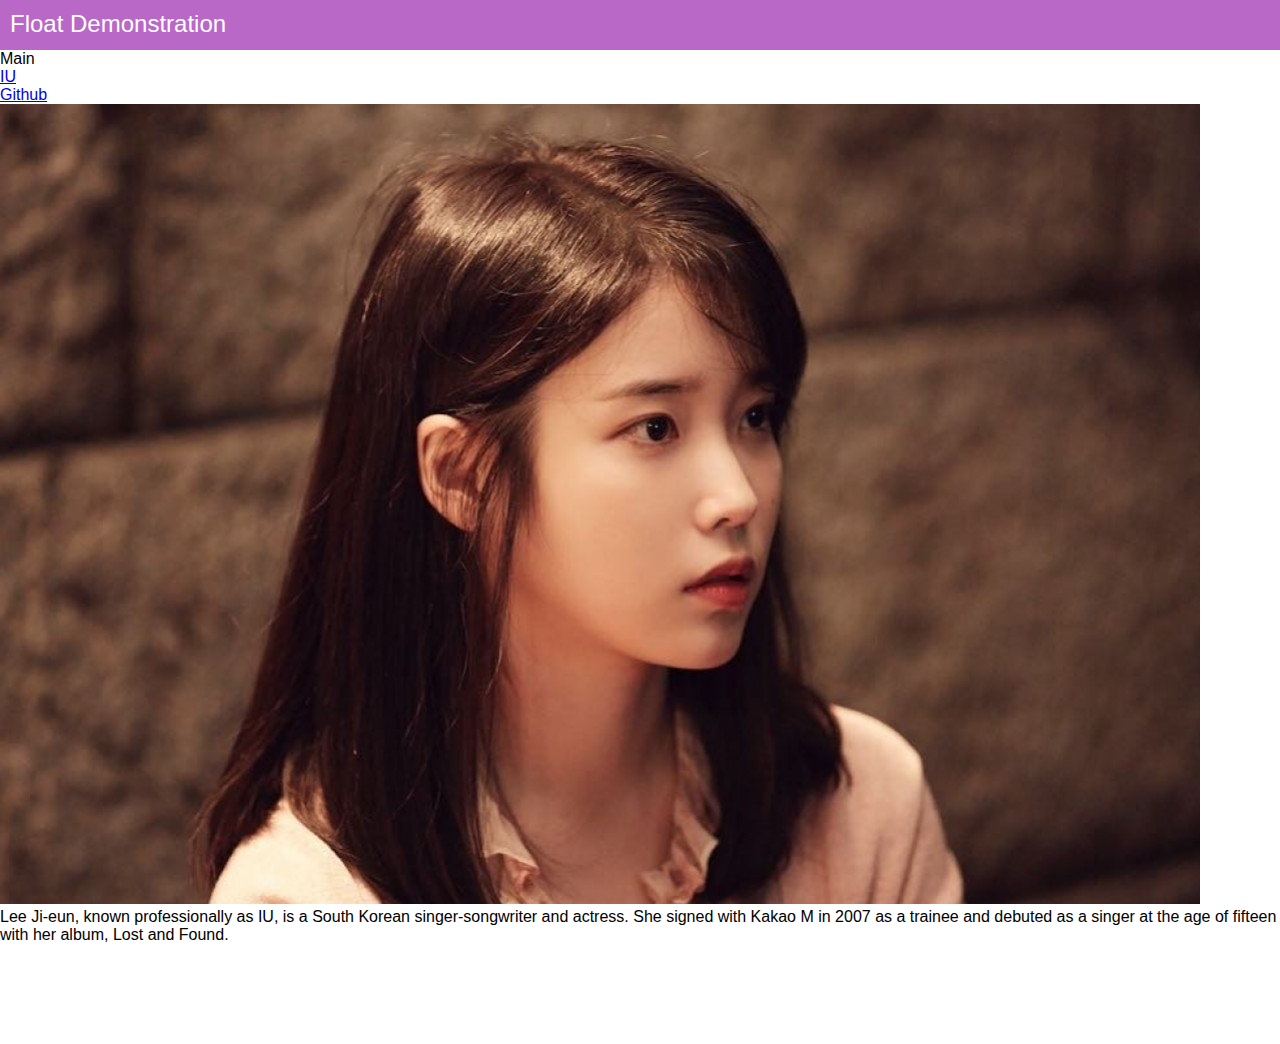
<file: float.html>
<!DOCTYPE html>
<html lang="en">
<head>
  <meta charset="UTF-8">
  <title>Floats</title>
  <link rel="stylesheet" href="styles.css" />
</head>
<body>
  <div class="body_wrapper">
    <div class="title">Float Demonstration</div>

    <div class="nav">
      <div class="nav_items">Main</div>
      <div class="nav_items"><a href="https://en.wikipedia.org/wiki/IU_%28singer%29">IU</a></div>
      <div class="nav_items"><a href="https://github.com/haley-yung">Github</a></div>
    </div>

    <div class="article">
      <img class="article_img" src="img/IU.jpeg" alt="picture of IU" >
      <p class="article_description">Lee Ji-eun, known professionally as IU, is a South Korean singer-songwriter and actress. She signed with Kakao M in 2007 as a trainee and debuted as a singer at the age of fifteen with her album, Lost and Found. </p> 
    </div>

  </div> 

  <div class="footer">
    <div class="footer_profile">
      <div class="footer_profile_photo"></div>
      <div class="footer_name">
      </div>
      <div class="footer_description"></div>
    </div>

    <div class="footer_profile">
      <div class="footer_profile_photo"></div>
      <div class="footer_name"></div>
      <div class="footer_description"></div>
    </div>

    <div class="footer_profile">
      <div class="footer_profile_photo"></div>
      <div class="footer_name"></div>
      <div class="footer_description"></div>
    </div>

  </div>
</body>
</html>
</file>
<file: styles.css>
* {
  padding: 0;
  margin: 0;
  box-sizing: border-box;
}

body {
  font-family: Helvetica;
  font-size: 16;
} 

.wrapper {
  min-height: calc(100vh-100px);
}

.footer {
  height: 100px;
}

.title {
  height: 50px;
  color: white;
  background-color: #ba68c8;
  font-size: 1.5em;
  padding: 10px;
}
</file>
